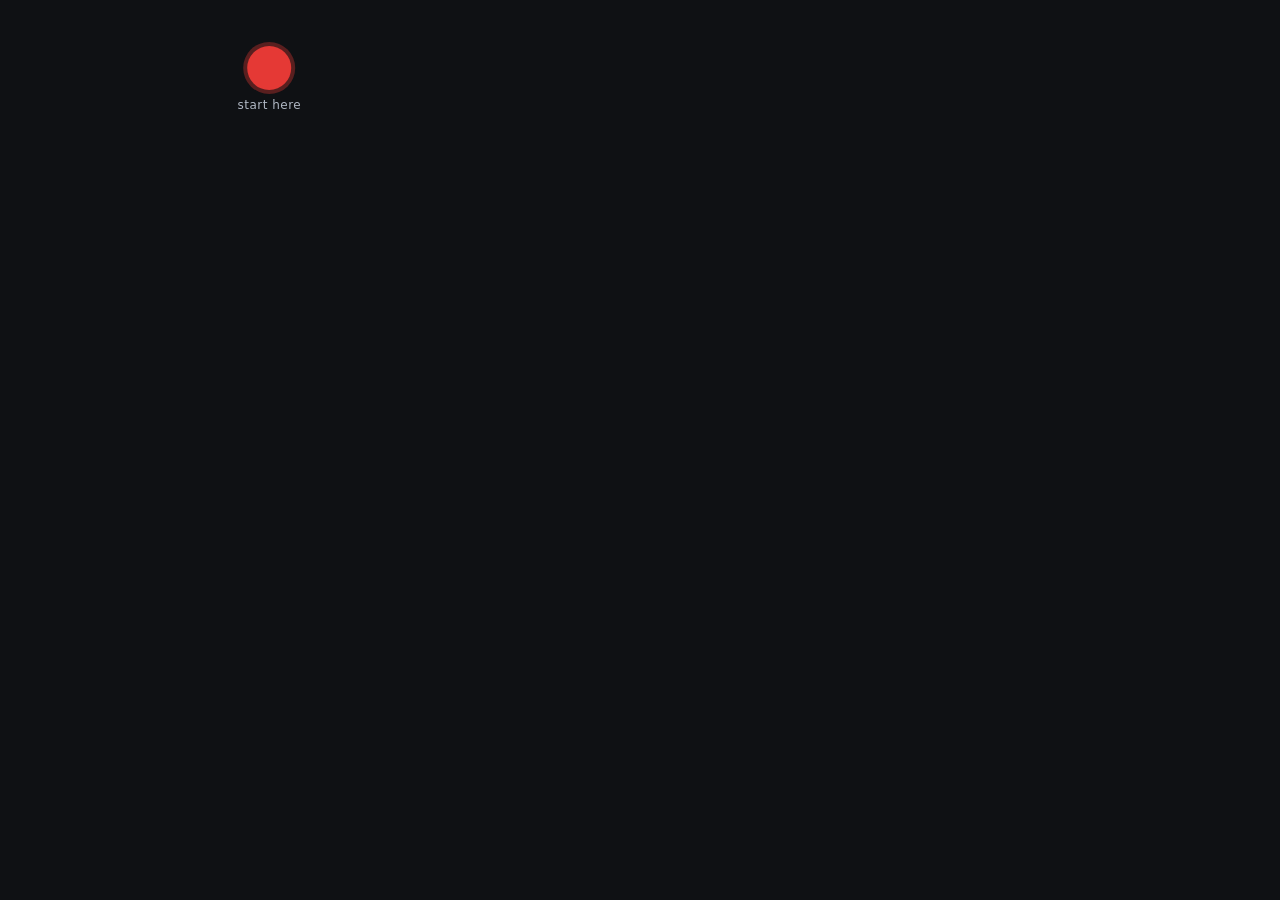
<file: Sound-Maze-V1/index.html>
<!DOCTYPE html>
<html lang="zh-CN">
  <head>
    <meta charset="UTF-8" />
    <meta name="viewport" content="width=device-width, initial-scale=1.0" />
    <title>Sound Maze V1</title>
    <link rel="stylesheet" href="styles.css" />
  </head>
  <body>
    <main
      id="game-root"
      class="game-root"
      role="application"
      aria-label="音频迷宫：移入红点开始。按 M 显示或隐藏迷宫调试层，按 R 重新开始。"
    >
      <canvas id="maze-debug" class="maze-debug" width="300" height="300" aria-hidden="true"></canvas>
      <div id="start-hotspot" class="start-hotspot" aria-hidden="true">
        <span class="start-dot" id="start-dot"></span>
        <span class="start-label">start here</span>
      </div>
    </main>
    <p class="sr-only" id="sr-instructions">
      默认不显示迷宫。按字母 M 可切换是否在画面上显示迷宫底图（灰墙、深蓝路、红起点、绿终点）。移入左上角红点开始游戏；按 R 重新开始新迷宫。
    </p>
    <script type="module" src="main.js"></script>
  </body>
</html>
</file>
<file: Sound-Maze-V1/styles.css>
*,
*::before,
*::after {
  box-sizing: border-box;
}

html,
body {
  margin: 0;
  height: 100%;
  overflow: hidden;
  font-family: system-ui, -apple-system, Segoe UI, Roboto, sans-serif;
  background: #0f1114;
  color: #e8eaed;
}

.game-root {
  position: fixed;
  inset: 0;
  cursor: crosshair;
  --dot-x: 48px;
  --dot-y: 48px;
}

.maze-debug {
  position: absolute;
  inset: 0;
  width: 100%;
  height: 100%;
  display: block;
  pointer-events: none;
  z-index: 1;
}

.start-hotspot {
  position: absolute;
  left: var(--dot-x);
  top: var(--dot-y);
  transform: translate(-50%, -50%);
  display: flex;
  flex-direction: column;
  align-items: center;
  gap: 8px;
  pointer-events: none;
  z-index: 10;
  transition: opacity 0.2s ease;
}

.start-hotspot.is-hidden {
  opacity: 0;
  pointer-events: none;
  visibility: hidden;
}

.start-dot {
  display: block;
  width: 44px;
  height: 44px;
  border-radius: 50%;
  background: #e53935;
  box-shadow: 0 0 0 4px rgba(229, 57, 53, 0.35);
  pointer-events: auto;
  cursor: pointer;
}

.start-label {
  font-size: 0.75rem;
  letter-spacing: 0.04em;
  text-transform: lowercase;
  color: #b0b8c4;
  user-select: none;
  pointer-events: none;
}

.sr-only {
  position: absolute;
  width: 1px;
  height: 1px;
  padding: 0;
  margin: -1px;
  overflow: hidden;
  clip: rect(0, 0, 0, 0);
  white-space: nowrap;
  border: 0;
}
</file>
